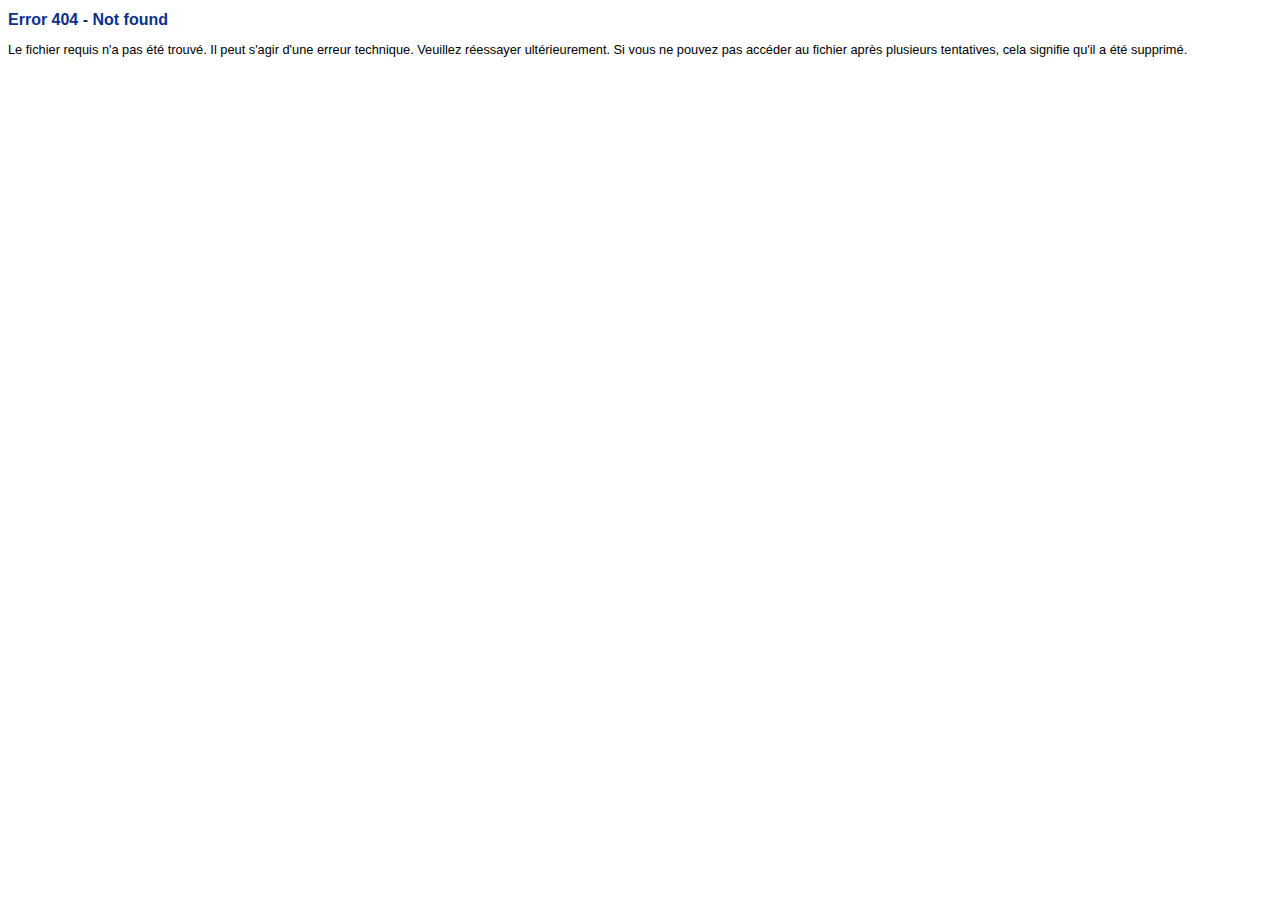
<file: images/14.html>
<!DOCTYPE html PUBLIC "-//W3C//DTD XHTML 1.0 Transitional//EN"
"http://www.w3.org/TR/xhtml1/DTD/xhtml1-transitional.dtd">
<html lang="en" xml:lang="en" xmlns="http://www.w3.org/1999/xhtml">
 <head>
  <title>
   Error 404 - Not found
  </title>
  <meta content="text/html; charset=utf-8" http-equiv="Content-Type">
  <meta content="no-cache" http-equiv="cache-control">
 </head>
 <body style="font-family:arial;">
  <h1 style="color:#0a328c;font-size:1.0em;">
   Error 404 - Not found
  </h1>
  <p style="font-size:0.8em;">
   Le fichier requis n'a pas &eacute;t&eacute; trouv&eacute;.
Il peut s'agir d'une erreur technique. Veuillez r&eacute;essayer ult&eacute;rieurement. Si vous ne pouvez pas acc&eacute;der au fichier apr&egrave;s plusieurs tentatives, cela signifie qu'il a &eacute;t&eacute; supprim&eacute;.
  </p>
 </body>
</html>
</file>
